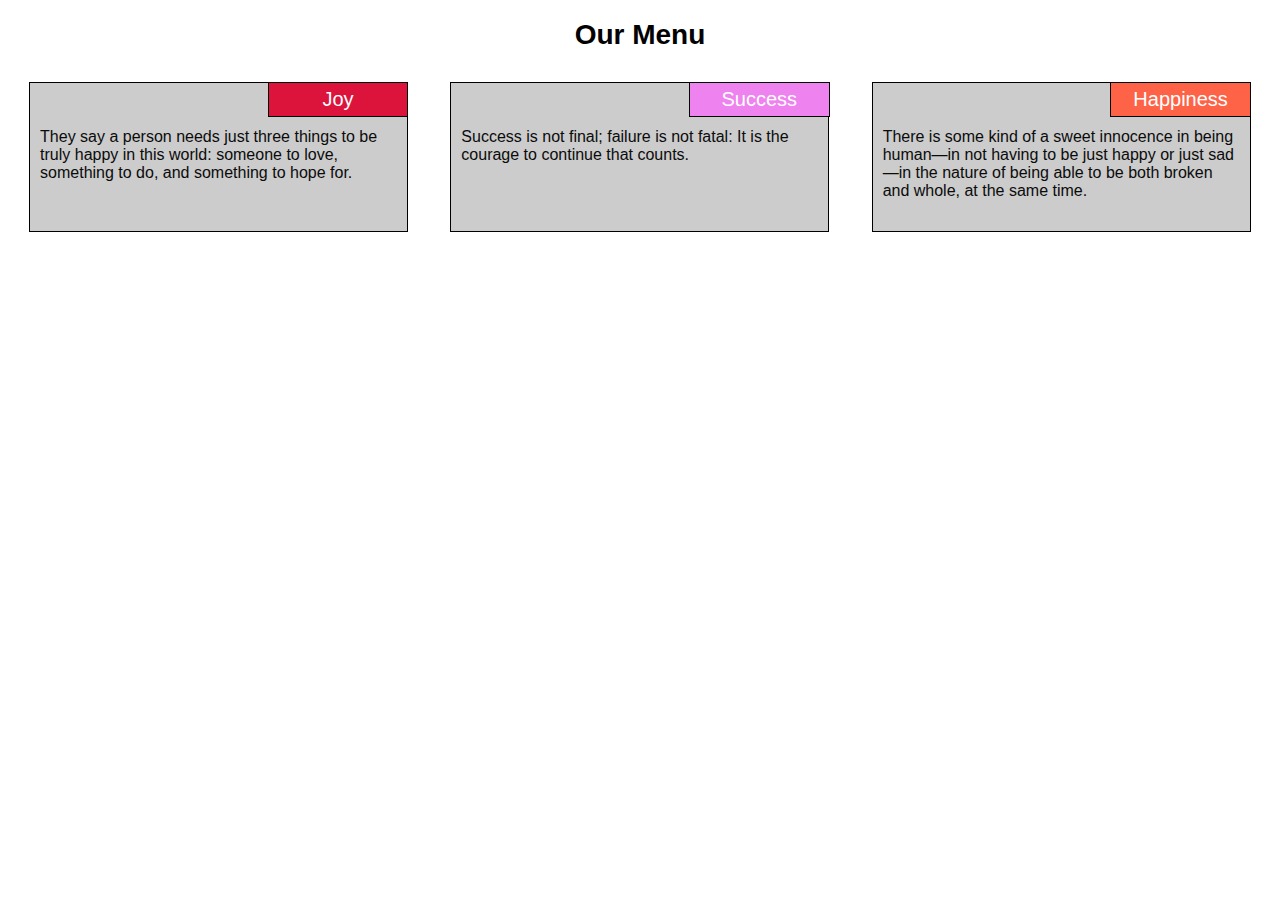
<file: module2/index.html>
<!DOCTYPE html>
<html>
<head>
	<meta charset="utf-8">
	<meta name="viewport" content="width=device-width, initial-scale=1">
	<title>module 2</title>
	<link rel="stylesheet" type="text/css" href="css/sty.css">
</head>
<body>

<h1>Our Menu</h1>
<div class="row">
		<div class="col-lg-4 col-md-6 col-sm-12">
			<div id = "joy" class="col-lg-4 col-md-4 col-sm-4 headings">Joy</div>
			<p>They say a person needs just three things to be truly happy in this world: someone to love, something to do, and something to hope for.</p>
		</div>
		<div class="col-lg-4 col-md-6 col-sm-12">
			<div id="success" class="col-lg-4 col-md-4 col-sm-4 headings">Success</div>
			<p>Success is not final; failure is not fatal: It is the courage to continue that counts.</p>
		</div>
		<div class="col-lg-4 col-md-12 col-sm-12">
			<div id="happiness" class="col-lg-4 col-md-4 col-sm-4 headings">Happiness</div>
			<p id="happ">There is some kind of a sweet innocence in being human—in not having to be just happy or just sad—in the nature of being able to be both broken and whole, at the same time.</p>
		</div>
	</div>
</body>
</html>
</file>
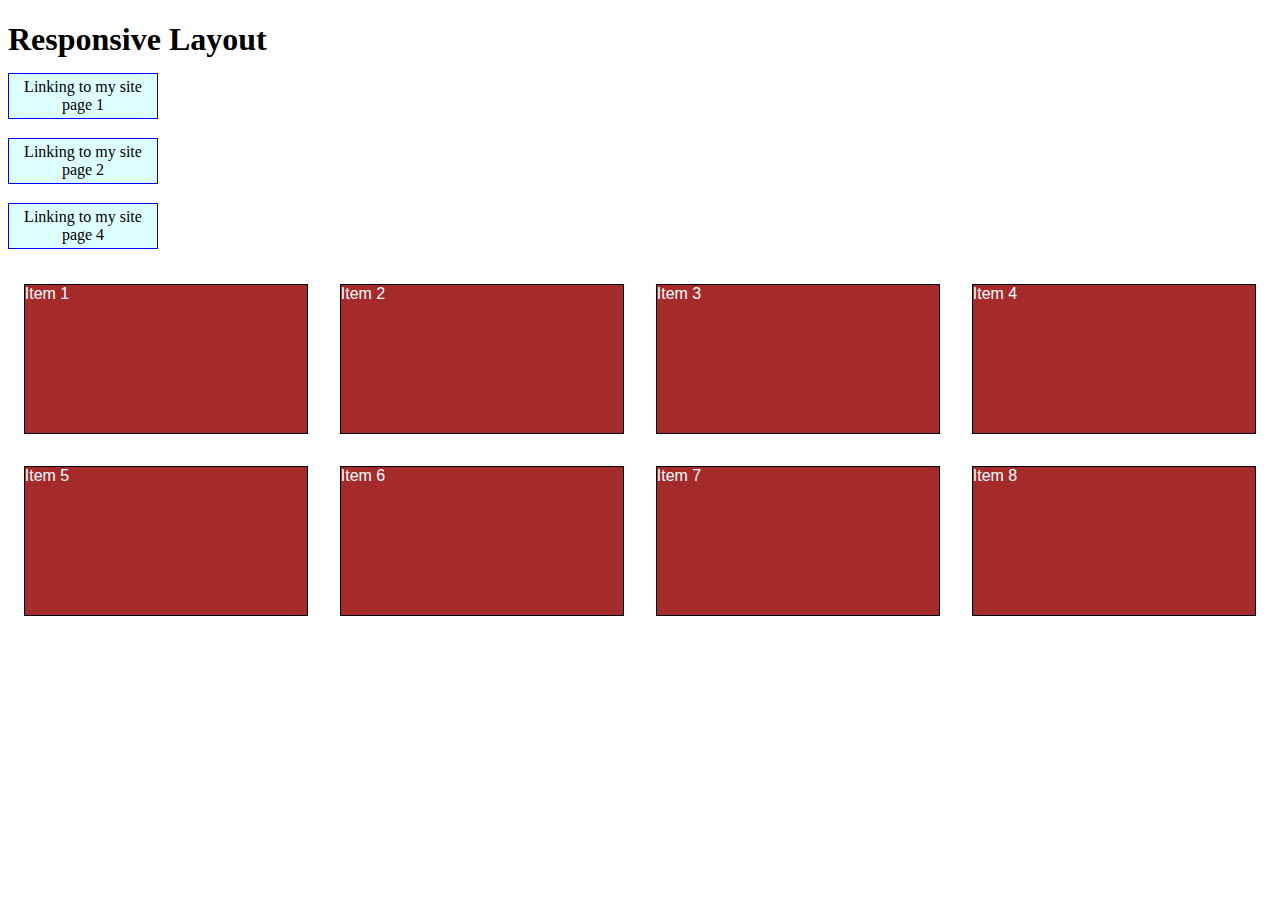
<file: site/responsive.html>
<!DOCTYPE html>
<html>
<head>
	<meta charset="utf-8">
	<meta name="viewport" content="width=device-width, initial-scale=1">
	<title>Responsive</title>
	<style type="text/css">
		*{
			box-sizing: border-box;
		}
		a:link, a:visited{
			text-decoration: none;
			background-color: #ddffff;
			border: 1px solid blue;
			padding: 4px;
			color: black;
			display: block;
			width: 150px;
			text-align: center;
			margin-bottom: 1px;
			box-sizing: border-box;
		}
		a:hover, a:active {
			background-color: pink;
			color: purple;
		}

		h1 {margin-bottom: 15px;}
		p{
			border: 1px solid black;
			background-color: #a52a2a;
			width: 90%;
			height: 150px;
			margin-right: auto;
			margin-left: auto;
			font-family: Helvetica;
			color: white;
		}
		.row {
			width: 100%;
		}

		/*Large devices only*/
		@media (min-width: 1200px) {
			.col-lg-1, .col-lg-2, .col-lg-3, .col-lg-4, .col-lg-5, .col-lg-6, .col-lg-7, .col-lg-8, .col-lg-9, .col-lg-10, .col-lg-11, .col-lg-12 {
				float: left;
				
			}
		.col-lg-1 {
			width: 8.33%;
		}
		.col-lg-2 {
			width: 16.66%;
		}
		.col-lg-3 {
			width: 25%;
		}
		.col-lg-4 {
			width: 33%;
		}
		.col-lg-5 {
			width: 41.66%;
		}
		.col-lg-6 {
			width: 50%;
		}
		.col-lg-7 {
			width: 58.33%;
		}
		.col-lg-8 {
			width: 66.66%;
		}
		.col-lg-9 {
			width: 74.99%;
		}
		.col-lg-10 {
			width: 83.33%;
		}
		.col-lg-11 {
			width: 91.66%;
		}
		.col-lg-12 {
			width: 100%;}
		}

		/*Merge devices only*/
		@media (min-width: 950px) and (max-width: 1199px) {
			.col-md-1, .col-md-2, .col-md-3, .col-md-4, .col-md-5, .col-md-6, .col-md-7, .col-md-8, .col-md-9, .col-md-10, .col-md-11, .col-md-12 {
				float: left;
				border: 1px solid green;
			}
		.col-md-1 {
			width: 8.33%;
		}
		.col-md-2 {
			width: 16.66%;
		}
		.col-md-3 {
			width: 25%;
		}
		.col-md-4 {
			width: 33%;
		}
		.col-md-5 {
			width: 41.66%;
		}
		.col-md-6 {
			width: 50%;
		}
		.col-md-7 {
			width: 58.33%;
		}
		.col-md-8 {
			width: 66.66%;
		}
		.col-md-9 {
			width: 74.99%;
		}
		.col-md-10 {
			width: 83.33%;
		}
		.col-md-11 {
			width: 91.66%;
		}
		.col-md-12 {
			width: 100%;}
		}
	</style>
</head>
<body>
	<h1>Responsive Layout</h1>
	<a href="index.html" title="you pidor">Linking to my site page 1</a> <br>
	<a href="SEC.html" title="you pidor">Linking to my site page 2</a> <br>
	<a href="twi.html" title="you pidor">Linking to my site page 4</a> <br>
	<div class="row">
		<div class="col-lg-3 col-md-6"><p>Item 1</p></div>
		<div class="col-lg-3 col-md-6"><p>Item 2</p></div>
		<div class="col-lg-3 col-md-6"><p>Item 3</p></div>
		<div class="col-lg-3 col-md-6"><p>Item 4</p></div>
		<div class="col-lg-3 col-md-6"><p>Item 5</p></div>
		<div class="col-lg-3 col-md-6"><p>Item 6</p></div>
		<div class="col-lg-3 col-md-6"><p>Item 7</p></div>
		<div class="col-lg-3 col-md-6"><p>Item 8</p></div>
	</div>
</body>
</html>
</file>
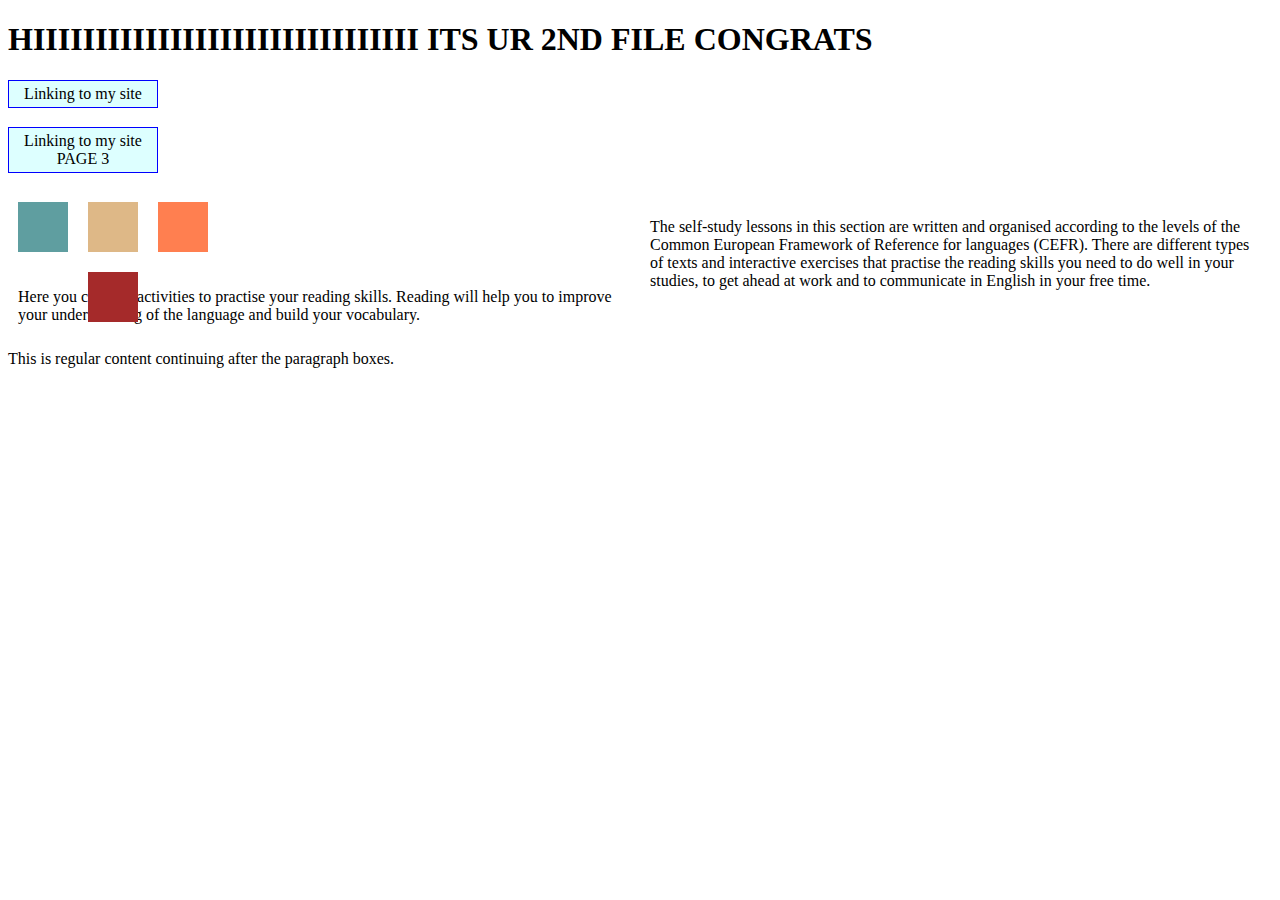
<file: site/SEC.HTML>
<!DOCTYPE html>
<html lang = "en">
<head>
	<meta charset="utf-8">
	<meta name="viewport" content="width=device-width, initial-scale=1">
	<title>Hello d</title>
	<style type="text/css">
		* {
			box-sizing: border-box;
		}
		a:link, a:visited{
			text-decoration: none;
			background-color: #ddffff;
			border: 1px solid blue;
			padding: 4px;
			color: black;
			display: block;
			width: 150px;
			text-align: center;
			margin-bottom: 1px;
			box-sizing: border-box;
		}
		a:hover, a:active {
			background-color: pink;
			color: purple;
		}

		p {
			width: 50%;
			float: left;
			padding: 10px;
			
		}
		div#container {
			position: relative;

		}
		#p1 {
			background-color: #a52a2a;
			width: 50px;
			height: 50px;
			margin: 10px;
			position: relative;
			top: 70px;
			left: 70px;
		}
		#p2 {
			background-color: #deb887;
			width: 50px;
			height: 50px;
			margin: 10px;
		}
		#p3 {
			background-color: #5f9ea0;
			position: absolute;
			top: 0;
			left: 0;
			width: 50px;
			height: 50px;
			margin: 10px;
		}
		#p4 {
			background-color: #ff7f50;
			width: 50px;
			height: 50px;
			margin: 10px;

		}
		#p5 {
			
			float: right;
		}
		#p6 {

		}
		section {
			clear: left;
		}
	</style>
</head>
<body>
<h1>HIIIIIIIIIIIIIIIIIIIIIIIIIIIIIII ITS UR 2ND FILE CONGRATS</h1>
<a href="index.html" title="you pidor">Linking to my site</a> <br>
<a href="responsive.html" title="you pidor">Linking to my site PAGE 3</a> <br>
<div id="container">
	<p id="p1"></p>
	<p id="p2"></p>
	<p id="p3"></p>
	<p id="p4"></p>
	<p id = "p5">The self-study lessons in this section are written and organised according to the levels of the Common European Framework of Reference for languages (CEFR). There are different types of texts and interactive exercises that practise the reading skills you need to do well in your studies, to get ahead at work and to communicate in English in your free time.</p>
	<p id = "p6">Here you can find activities to practise your reading skills. Reading will help you to improve your understanding of the language and build your vocabulary.</p>
	<section> This is regular content continuing after the paragraph boxes.</section>
</div>

</body>
</html>
</file>
<file: module2/css/sty.css>
* {
			box-sizing: border-box;
			font-family: Helvetica;
}
h1 {
	margin-bottom: 15px;
	font-size: 28px;
	text-align: center;
}

p{
	border: 1px solid black;
	background-color: #cccccc;
	width: 90%;
	height: 150px;
	margin-right: auto;
	margin-left: auto;
	padding: 45px 10px 10px 10px;
	font-family: Helvetica;
	color: #0b0b0b;
	font-size: 16px;
}

.row {
	width: 100%;
}
.headings {
	border: 1px solid black; 
	text-align: center; 
	background-color: #a1a1a1; 
	margin-top: 16px; 
	margin-right: 5%;
	font-size: 20px;
	padding: 5px;
	color: white;
	font-size: bold;
	}
div.headings{
	float: right;
	height: 30%;
}



#joy{background-color: #dc143c;}
#success{background-color: #ee82ee;}
#happiness{background-color: #ff6347;}

/*Large devices only*/
@media (min-width: 992px) {
	.col-lg-1, .col-lg-2, .col-lg-3,
	 .col-lg-4, .col-lg-5, .col-lg-6, .col-lg-7, .col-lg-8,
	  .col-lg-9, .col-lg-10, .col-lg-11, .col-lg-12 {float: left;}
.col-lg-1 {
	width: 8.33%;
}
.col-lg-2 {
	width: 16.66%;
}
.col-lg-3 {
	width: 25%;
}
.col-lg-4 {
	width: 33.33%;
}
.col-lg-5 {
	width: 41.66%;
}
.col-lg-6 {
	width: 50%;
}
.col-lg-7 {
	width: 58.33%;
}
.col-lg-8 {
	width: 66.66%;
}
.col-lg-9 {
	width: 74.99%;
}
.col-lg-10 {
	width: 83.33%;
}
.col-lg-11 {
	width: 91.66%;
}
.col-lg-12 {
	width: 100%;}
}
/*Merge devices only*/
@media (min-width: 768px) and (max-width: 991px) {
			.col-md-1, .col-md-2, .col-md-3, .col-md-4, .col-md-5, .col-md-6, .col-md-7, .col-md-8, .col-md-9, .col-md-10, .col-md-11, .col-md-12 {
				float: left;
			}
		#happ{
			width: 95%;
		}
		.col-md-1 {
			width: 8.33%;
		}
		.col-md-2 {
			width: 16.66%;
		}
		.col-md-3 {
			width: 25%;
		}
		.col-md-4 {
			width: 33.33%;
		}
		#happiness.col-md-4{
			margin-right: 2.5%;
		}
		.col-md-5 {
			width: 41.66%;
		}
		.col-md-6 {
			width: 50%;
		}
		.col-md-7 {
			width: 58.33%;
		}
		.col-md-8 {
			width: 66.66%;
		}
		.col-md-9 {
			width: 74.99%;
		}
		.col-md-10 {
			width: 83.33%;
		}
		.col-md-11 {
			width: 91.66%;
		}
		.col-md-12 {
			width: 100%}
		}
			

/*Small devices only*/
@media (max-width: 767px) {
	.col-sm-1, .col-sm-2, .col-sm-3,
	 .col-sm-4, .col-sm-5, .col-sm-6, .col-sm-7, .col-sm-8,
	  .col-sm-9, .col-sm-10, .col-sm-11, .col-sm-12 {float: left;}
.col-sm-1 {
	width: 8.33%;
}
.col-sm-2 {
	width: 16.66%;
}
.col-sm-3 {
	width: 25%;
}
.col-sm-4 {
	width: 33.33%;
}
.col-sm-5 {
	width: 41.66%;
}
.col-sm-6 {
	width: 50%;
}
.col-sm-7 {
	width: 58.33%;
}
.col-sm-8 {
	width: 66.66%;
}
.col-sm-9 {
	width: 74.99%;
}
.col-sm-10 {
	width: 83.33%;
}
.col-sm-11 {
	width: 91.66%;
}
.col-sm-12 {
	width: 100%;}
}
</file>
